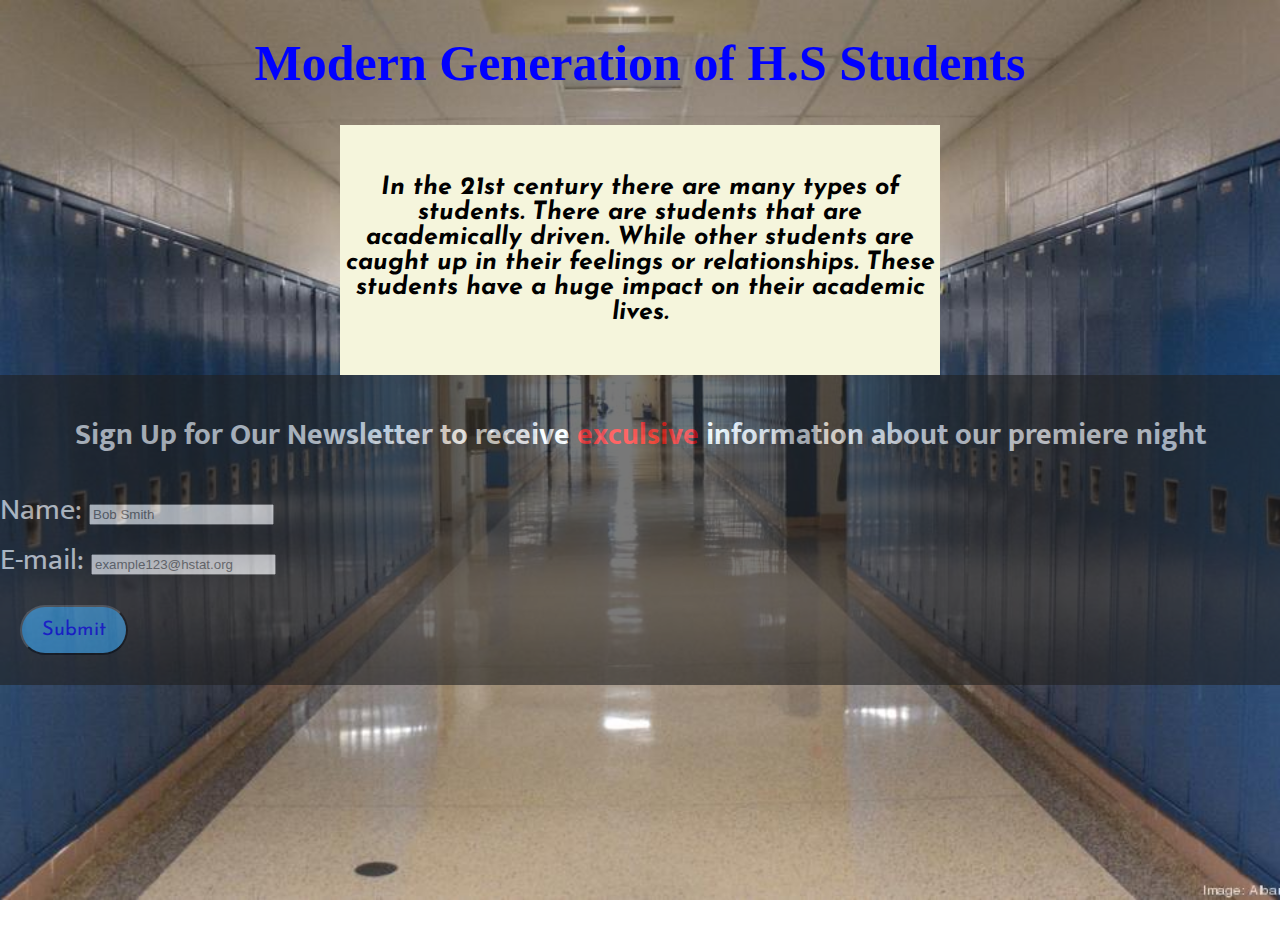
<file: index.html>
<!DOCTYPE html>
<html>
<head>
  <meta charset="UTF-8">
  <title>Modern Generation of H.S Students</title>
  <link rel="stylesheet" href="style.css" type="text/css">
</head>
<link href="https://fonts.googleapis.com/css?family=Josefin+Sans|Mukta" rel="stylesheet">

<body>
 
    <div class="content"> 
      <h1> Modern Generation of H.S Students</h1>
      <p class=description>In the 21st century there are many types of students. There are students that are academically driven. While other students are caught up in their feelings or relationships. These students have a huge impact on their academic lives. </p>
       
           
       <form>
          <h2>
              Sign Up for Our Newsletter to receive<span class="red"> exculsive </span>  information about our premiere night
             
            </h2>
         Name:
            <input type="text" name="name" placeholder="Bob Smith" required><br> 
            E-mail:
            <input type="email" name="email" placeholder="example123@hstat.org" required ><br>
            <input class="blue-button" type="submit" value="Submit">
       </form>
    
   </div>
</body>
</file>
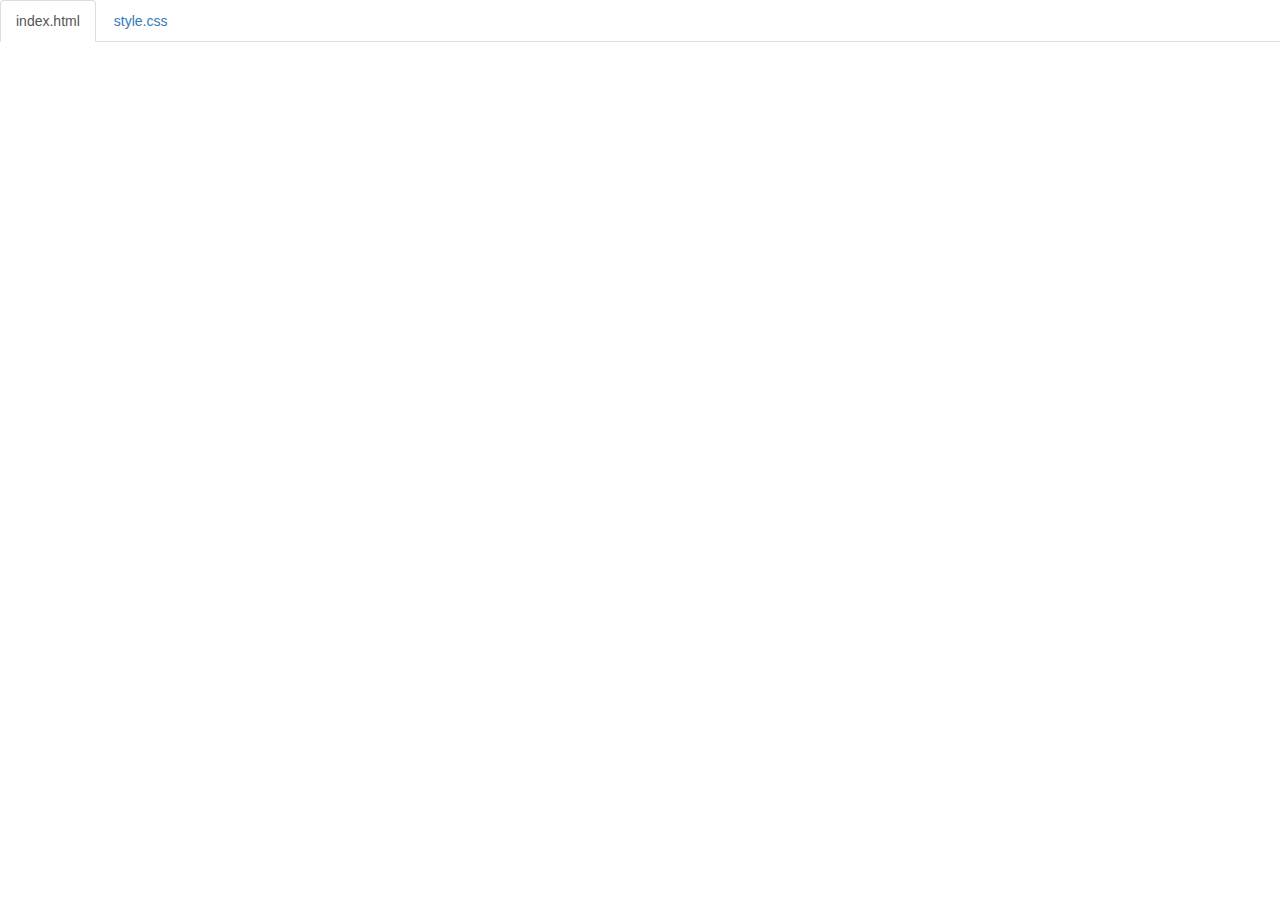
<file: code.html>
<!DOCTYPE html>
<html lang="en">

<head>
    <title>Code</title>
    <meta charset="utf-8">
    <meta name="viewport" content="width=device-width, initial-scale=1">
    <link rel="stylesheet" href="https://maxcdn.bootstrapcdn.com/bootstrap/3.3.6/css/bootstrap.min.css">
    <script src="https://ajax.googleapis.com/ajax/libs/jquery/1.12.0/jquery.min.js"></script>
    <script src="https://maxcdn.bootstrapcdn.com/bootstrap/3.3.6/js/bootstrap.min.js"></script>
    <style>
        body {
            padding-top: 50px;
        }
        .navbar-fixed-top {
            background-color: white;
        }
    </style>
</head>

<body>

<!--
The section below puts tabs at the top of the page.
As long as your files are index.html and style.css,
you don't need to change anything below.

If you have any other files, make sure you follow the structure below.
-->

    <div class="container-fluid">
        <ul class="nav nav-tabs navbar-fixed-top">
            <li class="active"><a href="#index">index.html</a></li>
            <li><a href="#style">style.css</a></li>
        </ul>

<!-- 
URL structure:
https://gist-it.appspot.com/github/OWNERSUSERNAME/REPONAME/raw/master/FILEPATH?footer=0

DIRECTIONS:
1. Copy the URL above
2. Paste it both places where you see URL below, i.e. script src="URL"
3. Replace the CAPITALIZED info with your info.

EXAMPLE: 
https://gist-it.appspot.com/github/bmuellerhstat/website-portfolio-example/raw/master/index.html?footer=0
-->
        <div class="tab-content">
            <div id="index" class="tab-pane fade in active">
                <script src="https://gist-it.appspot.com/github/shuquanh9009/modern-hs-student/raw/master/index.html?footer=0"></script>
            </div>
            <div id="style" class="tab-pane fade">
                <script src="https://gist-it.appspot.com/github/shuquanh9009/modern-hs-student/raw/master/index.html?footer=0"></script>
            </div>
        </div>
    </div>

    <script>
        $(document).ready(function() {
            $(".nav-tabs a").click(function() {
                $(this).tab('show');
            });
            $('.nav-tabs a').on('shown.bs.tab', function(event) {
                var x = $(event.target).text(); // active tab
                var y = $(event.relatedTarget).text(); // previous tab
                $(".act span").text(x);
                $(".prev span").text(y);
            });
            
            // custom code font-size (feel free to change this)
            $('pre').css('font-size','16px');
        });
    </script>

</body>

</html>
</file>
<file: style.css>
h1{
    position: relative;
    text-align: center;
    font-size: 50px;
    color: blue;
    
}
h2{
  position: relative;
  text-align: center;
  font-size: 30px;
  color: rgb(255,255,255)
}
body, html {
  height: 100%;
  margin: 0;
}

  

body { 
  
  background-image: url("Hallway.jpg");
  height: 100%;
  background-position: center;
  background-repeat: no-repeat;
  background-size: cover;
  
  
}
li{
  color: black;
  font-size: 30px;
  font-weight: bold;
  
}
p{
   color: black;
  font-size: 30px;
  font-weight: bold;
}
.description{
  position: relative;
  margin: 0 auto;
  padding: 50px 0;
  background:rgb(245,245,220);
  text-align: center;
  font-size: 25px;
  max-height: 600px;
  max-width: 600px;
  color: black;
  font-style: italic;
  font-family: 'Josefin Sans', sans-serif;
  font-weight: bolder;
  
}
form{
 background:rgb(32,32,32);
  font-family: 'Mukta', sans-serif;
  font-size: 30px ;
  margin: 0 auto;
  padding: 10px 0;
  color: white;
  opacity: .6
}
.red{
  color: red;
}
.blue-button {
    border-radius: 28px;
    font-family: 'Josefin Sans', sans-serif;
    color: blue;
    font-size: 20px;
    background: #3498db;
    padding: 10px 20px 10px 20px;
    text-decoration: none;
    margin: 20px;
    height: 50px;
}
</file>
